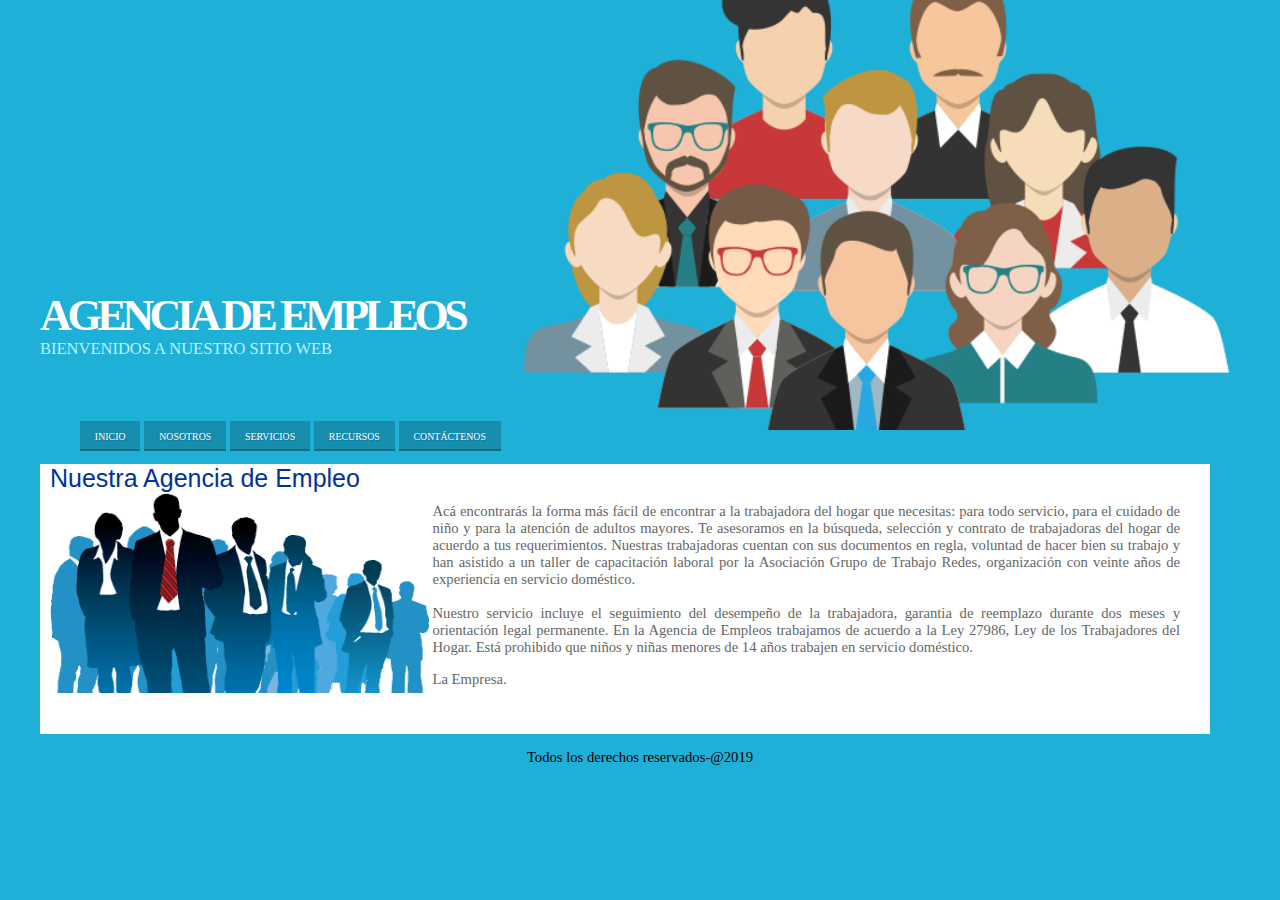
<file: Index.html>
<!DOCTYPE html>
<html>
<head>
	<meta charset="UTF-8">
	<link href="estilo.css" rel="stylesheet" type="text/css"/>
	<meta name="viewport" content="width=device-width, initial-scale=1.0">
</head>
<body>
	<header id="logo">
		<h1><a href="principal.html">Agencia de Empleos</a>
		</h1><p id="subtitulo">Bienvenidos a nuestro sitio web</p>
	</header>
		<section>
			<nav id="menu">
				<ul>
					<li><a href="index.html" title="Pagina Principal"
						HREFLANG="es-pe" ACCESSKEY="I">Inicio</a></li>
	                <li><a href="nosotros.html" title="Conocenos"
	                	HREFLANG="es-pe" ACCESSKEY="N">Nosotros</a></li>
	                <li><a href="servicios.html" title="Nuestros Servicios" HREFLANG="es-pe" ACCESSKEY="S">Servicios</a></li>
	                <li><a href="recursos.html" title="Recursos" HREFLANG="es-pe" ACCESSKEY="R">Recursos</a></li>
	                <li><a href="mailto:informa@agencia.com" title="Escribanos"
	                	HREFLANG="es-pe"  ACCESSKEY="C">Contáctenos</a></li>
	            </ul>
	        </nav>
	    </section>
	    <section id="seccion">
	    	<header id="subtitulo2">Nuestra Agencia de Empleo</header>
	    	<img src="empleados.png" id="imagen"/>
	    	<aside id="ladoderecho">
	    		<p>
	    		Acá encontrarás la forma más fácil de encontrar a la trabajadora del
	    		hogar que necesitas: para todo servicio, para el cuidado de niño y 
	    		para la atención de adultos mayores. Te asesoramos en la búsqueda,
	    		selección y contrato de trabajadoras del hogar de acuerdo a tus 
	    		requerimientos.
	    	    Nuestras trabajadoras cuentan con sus documentos en regla, voluntad 
	     	    de hacer bien su trabajo y han asistido a un taller de capacitación
	    	    laboral por la Asociación Grupo de Trabajo Redes, organización con veinte 
	    	    años de experiencia en servicio doméstico.
	    	    </br></br>
	    	    Nuestro servicio incluye el seguimiento del desempeño de la 
	    	    trabajadora, garantia de reemplazo durante dos meses y orientación 
	    	    legal permanente.
	    	    En la Agencia de Empleos trabajamos de acuerdo a la Ley 27986, Ley de los 
	    	    Trabajadores del Hogar. Está prohibido que niños y niñas menores de 
	    	    14 años trabajen en servicio doméstico.</p>
	    	    <p>La Empresa.</p>
	    	</aside>
	    </section>
	    <footer id="pie"><p>Todos los derechos reservados-@2019</p></footer>
	</body>
</html>
</file>
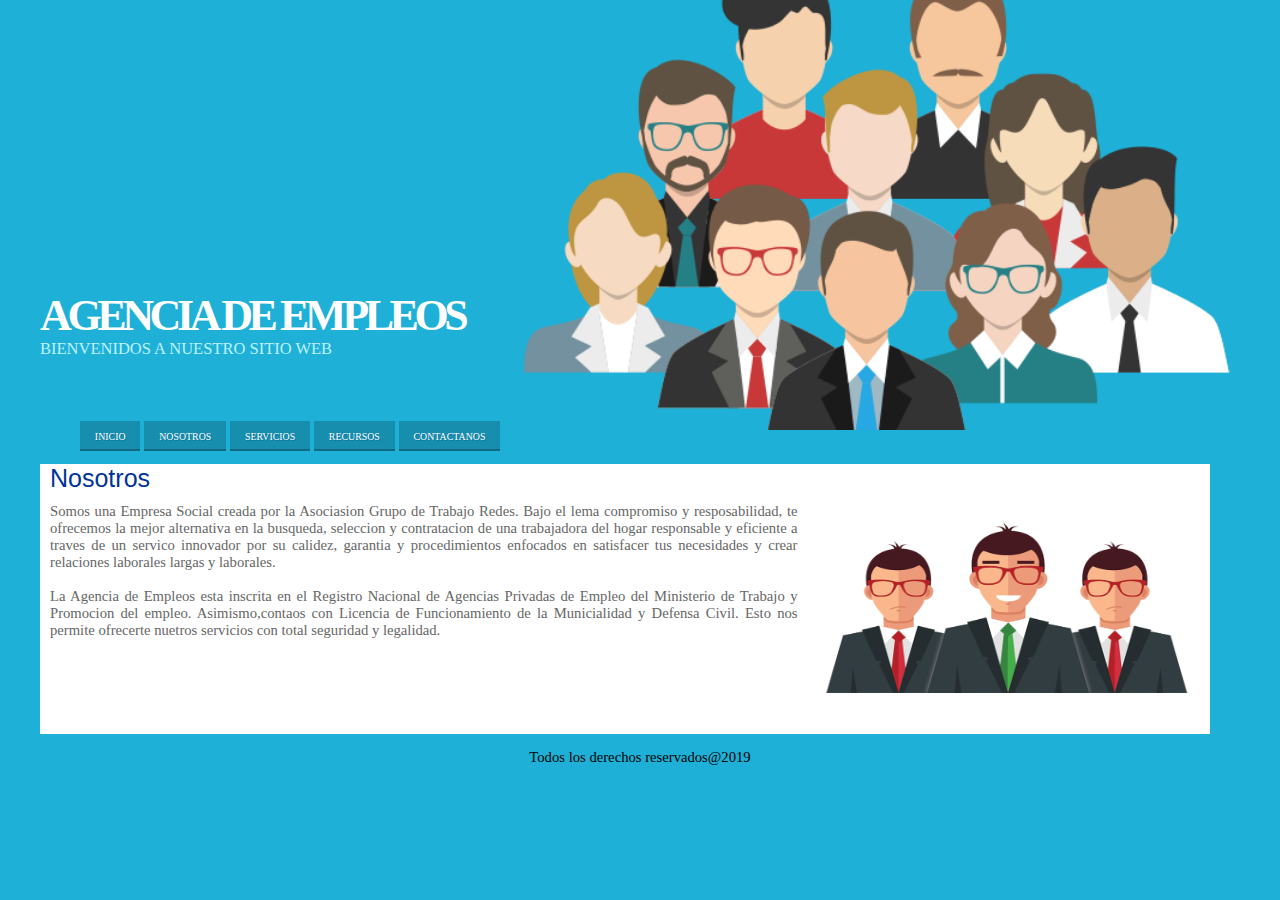
<file: Nosotros.html>
<!DOCTYPE html>
<html>
<head>
	<meta charset="utf-8">
	<link rel="stylesheet" type="text/css" href="estilo.css">
	<meta name="viewport" content="width=device-width, initial-scale=1.0">
</head>
<body>
<header id="logo">
	<h1><a href="principal.html">Agencia de empleos</a></h1>
	<p id="subtitulo">Bienvenidos a nuestro sitio web</p>
</header>
<section>
	<nav id="menu">
		<ul>
			<li><a href="index.html" title="Pagina Principal" hreflang=¨es-pe¨ accesskey="I">Inicio</a></li>
			<li><a href="nosotros.html" title="Conocenos" HREFLANG=¨es-pe¨ accesskey="N">Nosotros</a></li>
			<li><a href="servicios.html" title="Nuestro Servicios" HREFLANG=¨es-pe¨ accesskey="S">Servicios</a></li>
			<li><a href="Recursos.html" title="Recursos" HREFLANG=¨es-pe¨ accesskey="R">Recursos</a></li>
			<li><a href="mailto:informa@agencia.com" title="Escribanos" HREFLANG=¨es-pe¨ accesskey="C">Contactanos</a></li>
		</ul>
	</nav>
</section>
<section id="seccion">
	<header id="subtitulo2">Nosotros</header>
	<aside id="ladoizquierdo">
		<p>
			Somos una Empresa Social creada por la Asociasion Grupo de Trabajo Redes. Bajo el lema compromiso y resposabilidad, te ofrecemos la mejor alternativa en la busqueda, seleccion y contratacion de una trabajadora del hogar responsable y eficiente a traves de un servico innovador por su calidez, garantia y procedimientos enfocados en satisfacer tus necesidades y crear relaciones laborales largas y laborales.
			</br></br>
		    La  Agencia de Empleos esta inscrita en el Registro Nacional de Agencias Privadas de Empleo del Ministerio de Trabajo y Promocion del empleo. Asimismo,contaos con Licencia de Funcionamiento de la Municialidad y Defensa Civil. Esto nos permite ofrecerte nuetros servicios con total seguridad y legalidad. 
		</p>
	</aside>
	<img src="nosotros.png" id="imagen">
</section>
<footer id="pie"><p>Todos los derechos reservados@2019</p></footer>
</body>
</html>
</file>
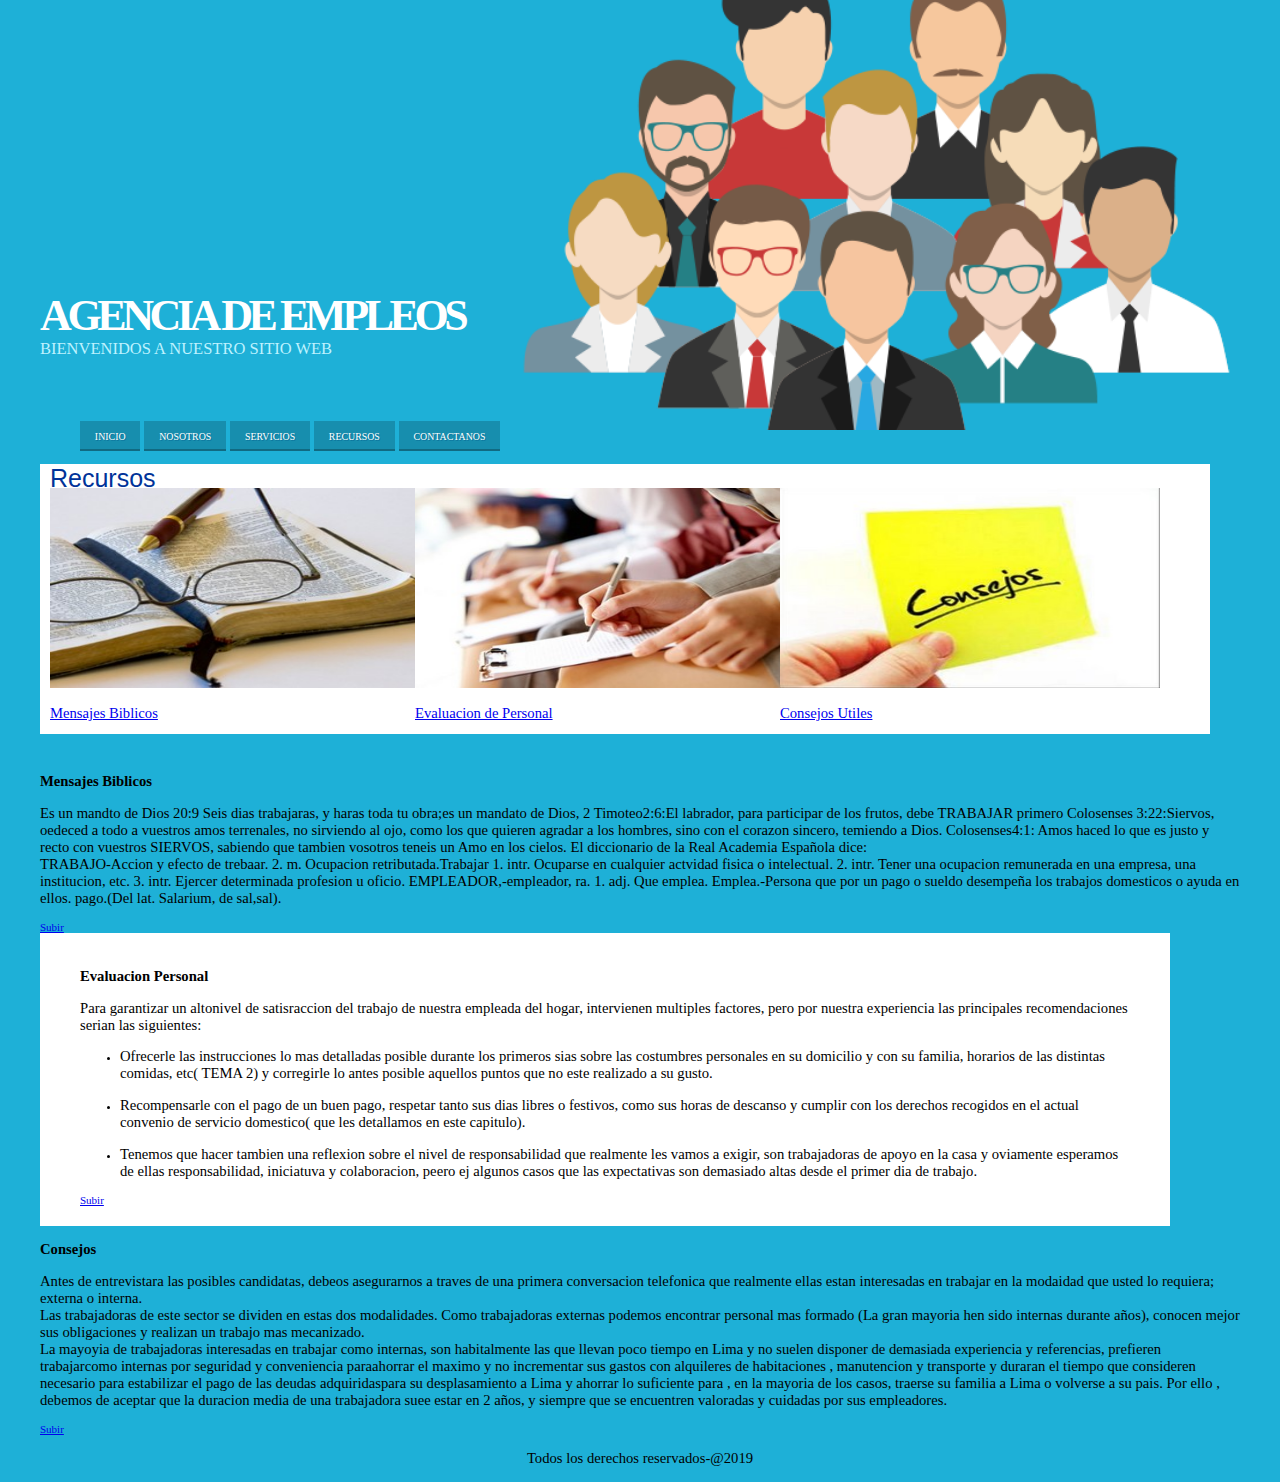
<file: Recursos.html>
<!DOCTYPE html>
<html>
<head>
	<meta charset="utf-8">
	<link rel="stylesheet" type="text/css" href="estilo.css">
	<meta name="viewport" content="width=device-width, initial-scale=1.0">
</head>
<body>
<header id="logo">
	<h1><a href="principal.html">Agencia de empleos</a></h1>
	<p id="subtitulo">Bienvenidos a nuestro sitio web</p>
</header>
<section>
	<nav id="menu">
		<ul>
			<li><a href="index.html" title="Pagina Principal" HREFLANG=¨es-pe¨ accesskey="I">Inicio</a></li>
			<li><a href="nosotros.html" title="Conocenos" HREFLANG=¨es-pe¨ accesskey="N">Nosotros</a></li>
			<li><a href="servicios.html" title="Nuestro Servicios" HREFLANG=¨es-pe¨ accesskey="S">Servicios</a></li>
			<li><a href="Recursos.html" title="Recursos" HREFLANG=¨es-pe¨ accesskey="R">Recursos</a></li>
			<li><a href="mailto:informa@agencia.com" title="Escribanos" HREFLANG=¨es-pe¨ accesskey="C">Contactanos</a></li>
		</ul>
	</nav>
</section>
<section id="seccion">
	<header id="subtitulo2">Recursos</header>
	<aside id="columna">
		<img src="recurso1.jpg" id="imagen">
		<p><a href="#biblicos">Mensajes Biblicos</a></p>
	</aside>
	<aside id="columna">
		<img src="recurso2.jpg" id="imagen">
		<p><a href="#evaluacion">Evaluacion de Personal</a></p>
	</aside>
	<aside id="columna">
		<img src="recurso3.jpg" id="imagen">
		<p><a href="#consejos">Consejos Utiles</a></p>
	</aside>
	</section>
	<br/><br/>
	<section id="seccionnextensa">
		<article>
			<p><strong><a name="biblicos">Mensajes Biblicos</a></strong></p>
			<p>
				Es un mandto de Dios 20:9 Seis dias trabajaras, y haras toda tu obra;es un mandato de Dios, 2 Timoteo2:6:El labrador, para participar de los frutos, debe TRABAJAR primero Colosenses 3:22:Siervos, oedeced a todo a vuestros amos terrenales, no sirviendo al ojo, como los que quieren agradar a los hombres, sino con el corazon sincero, temiendo a Dios. Colosenses4:1: Amos haced lo que es justo y recto con vuestros SIERVOS, sabiendo que tambien vosotros teneis un Amo en los cielos. El diccionario de la Real Academia Española dice:</br>
				TRABAJO-Accion y efecto de trebaar. 2. m. Ocupacion retributada.Trabajar
				1. intr. Ocuparse en cualquier actvidad fisica o intelectual.
				2. intr. Tener una ocupacion remunerada en una empresa, una institucion, etc.
                3. intr. Ejercer determinada profesion u oficio. EMPLEADOR,-empleador, ra. 1. adj. Que emplea. Emplea.-Persona que por un pago o sueldo desempeña los trabajos domesticos o ayuda en ellos. pago.(Del lat. Salarium, de sal,sal).
				</p>
				<a href="#arriba">Subir</a>
		</article>
	</section>
	<article>
		<section id="seccionextensa">
		<p><strong><a name="evaluacion">Evaluacion Personal</a></strong></p>
		<p>
			Para garantizar un altonivel de satisraccion del trabajo de nuestra empleada del hogar, intervienen multiples factores, pero por nuestra experiencia las principales recomendaciones serian las siguientes:
			<ul>
				<li>
					<p>
						Ofrecerle las instrucciones lo mas detalladas posible durante los primeros sias sobre las costumbres personales en su domicilio y con su familia, horarios de las distintas comidas, etc( TEMA 2) y corregirle lo antes posible aquellos puntos que no este realizado a su gusto.
					</p>
				</li>
				<li>
					<p>
						Recompensarle con el pago de un buen pago, respetar tanto sus dias libres o festivos, como sus horas de descanso y cumplir con los derechos recogidos en el actual convenio de servicio domestico( que les detallamos en este capitulo).
					</p>
				</li>
				<li>
					<p>
						Tenemos que hacer tambien una reflexion sobre el nivel de responsabilidad que realmente les vamos a exigir, son trabajadoras de apoyo en la casa y oviamente esperamos de ellas responsabilidad, iniciatuva y colaboracion, peero ej algunos casos que las expectativas son demasiado altas desde el primer dia de trabajo.
					</p>
				</li>
			</ul>
		</p>
		<a href="#arriba">Subir</a>
	</article>
</section>
<section id="seccionnextensa">
	<article>
		<p><strong><a name="consejos">Consejos</a></strong></p>
		<p>
			Antes de entrevistara las posibles candidatas, debeos asegurarnos a traves de una primera conversacion telefonica que realmente ellas estan interesadas en trabajar en la modaidad que usted lo requiera; externa o interna.
		</br>
		Las trabajadoras de este sector se dividen en estas dos modalidades. Como trabajadoras externas podemos encontrar personal mas formado (La gran mayoria hen sido internas durante años), conocen mejor sus obligaciones y realizan un trabajo mas mecanizado.
		</br> 
		La mayoyia de trabajadoras interesadas en trabajar como internas, son habitalmente las que llevan poco tiempo en Lima y no suelen disponer de demasiada experiencia y referencias, prefieren trabajarcomo internas por seguridad y conveniencia paraahorrar el maximo y no incrementar sus gastos con alquileres de habitaciones , manutencion y transporte y duraran el tiempo que consideren necesario para estabilizar el pago de las deudas adquiridaspara su desplasamiento a Lima y ahorrar lo suficiente para , en la mayoria de los casos, traerse  su familia a Lima o volverse a su pais. Por ello , debemos de aceptar que la duracion media de una trabajadora suee estar en 2 años, y siempre que se encuentren valoradas y cuidadas por sus empleadores.
		</p>
		<a href="#arriba">Subir</a>
	</article>
</section>
<footer id="pie"><p>Todos los derechos reservados-@2019</p></footer>
</body>
</html>
</file>
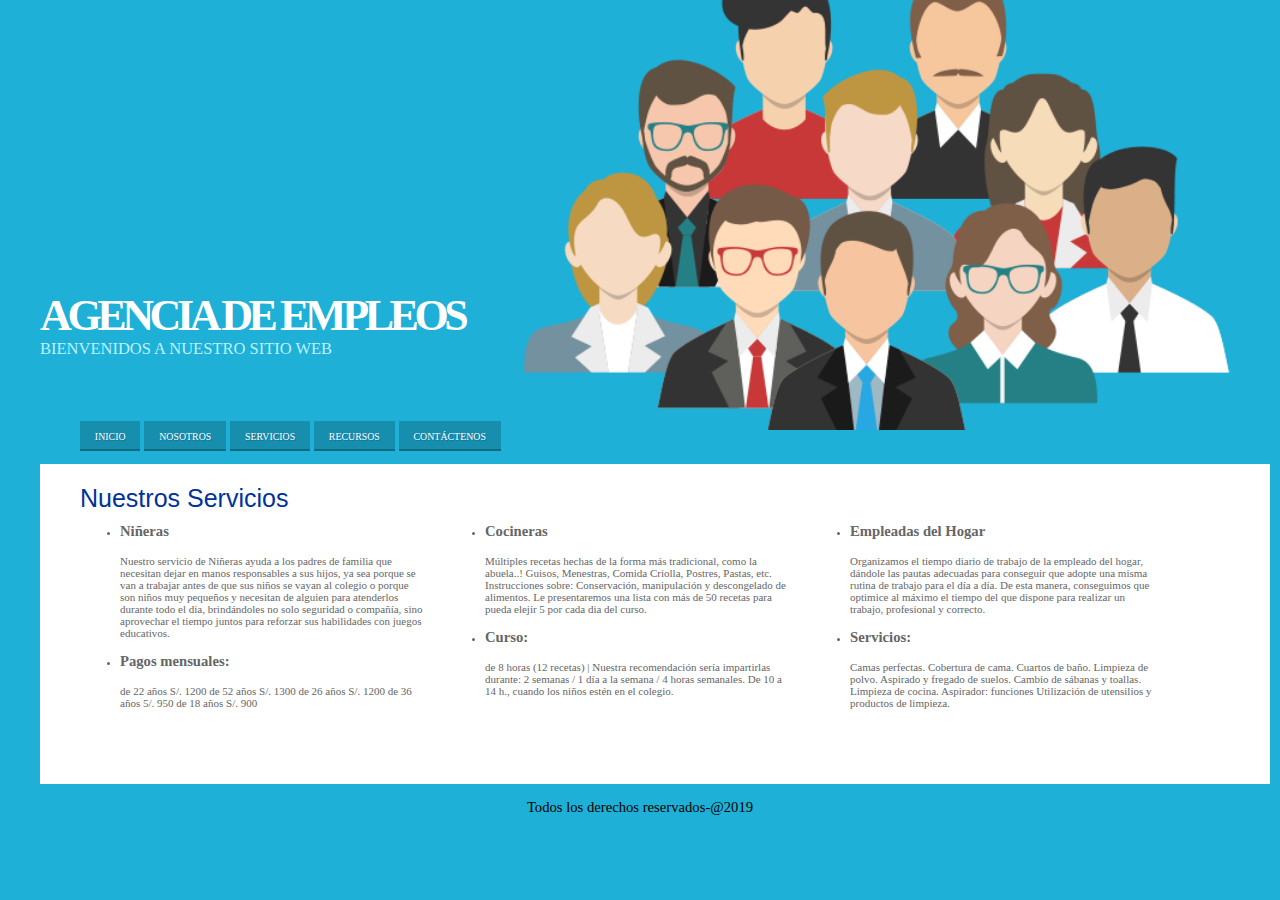
<file: Servicios.html>
<!DOCTYPE html>
<html>
<head>
	<meta charset="UTF-8">
	<link href="estilo.css" rel="stylesheet" type="text/css"/>
	<meta name="viewport" contents="width=device-width, initial-scale-1.0">
</head>
<body>
	<header id="logo">
		<h1><a href="principal.html">Agencia de Empleos</a></h1>
		<p id="subtitulo">Bienvenidos a nuestro sitio web</p>
	</header>
	<section>
		<nav id="menu">
			<ul>
				<li><a href="index.html" title="Pagina Principal"
					HREFLANG="es-pe" ACCESSKEY="I">Inicio</a></li>
				<li><a href="nosotros.html" title="Conocenos"
					HREFLANG="es-pe" ACCESSKEY="N">Nosotros</a></li>
				<li><a href="servicios.html" title="Nuestros Servicios"
					HREFLANG="es-pe" ACCESSKEY="S">Servicios</a></li>
				<li><a href="recursos.html" title="Recursos"
					HREFLANG="es-pe" ACCESSKEY="R">Recursos</a></li>
					<li><a href="mailto:informa@agencia.com" title="Escribanos"
					HREFLANG="es-pe" ACCESSKEY="C">Contáctenos</a></li>
				</ul>
			</nav>
		</section>
		<section id="seccionServicios">
					<header id="subtitulo2">Nuestros Servicios</header>
					<aside id="columna">
						<ul>
							<li id="li">
								<p><strong>Niñeras</strong></p>
								
								Nuestro servicio de Niñeras ayuda a los padres de familia que
							    necesitan dejar en manos responsables a sus hijos, ya sea
							    porque se van a trabajar antes de que sus niños se vayan al
							    colegio o porque son niños muy pequeños y necesitan de alguien
							    para atenderlos durante todo el dia, brindándoles no solo
							    seguridad o compañía, sino aprovechar el tiempo juntos para
							    reforzar sus habilidades con juegos educativos.
							 
							</li>
							<li id="li">
								<p><strong>Pagos mensuales: </strong></p>
							de 22 años S/. 1200
						    de 52 años S/. 1300
						    de 26 años S/. 1200
						    de 36 años 5/. 950
						    de 18 años S/. 900
						    </li>
						</ul>
					</aside>
					<aside id="columna">
						<ul>
							<li id="li">
								<p><strong>Cocineras</strong></p>
								
								Múltiples recetas hechas de la forma más tradicional, como la
							    abuela..! Guisos, Menestras, Comida Criolla, Postres, Pastas,
							    etc. Instrucciones sobre: Conservación, manipulación y
							    descongelado de alimentos. Le presentaremos una lista con más
							    de 50 recetas para pueda elejir 5 por cada dia del curso.
							   
							</li>
							<li id="li">
								<p><strong>Curso:</strong></p>
							de 8 horas (12 recetas) | Nuestra recomendación sería impartirlas
							durante: 2 semanas / 1 día a la semana / 4 horas semanales.
							De 10 a 14 h., cuando los niños estén en el colegio.
						    </li>
						</ul>
					</aside>
					<aside id="columna">
						<ul>
							<li id="li">
								<p><strong>Empleadas del Hogar</strong></p>
								
								Organizamos el tiempo diario de trabajo de la empleado
								del hogar, dándole las pautas adecuadas para conseguir que adopte
								una misma rutina de trabajo para el día a día. De esta manera,
								conseguimos que optimice al máximo el tiempo del que dispone
								para realizar un trabajo, profesional y correcto.
							  
							</li>
							<li id="li">
								<p><strong>Servicios:</strong></p>
								Camas perfectas. Cobertura de cama. Cuartos de baño.
								Limpieza de polvo. Aspirado y fregado de suelos. Cambio de sábanas y
								toallas. Limpieza de cocina. Aspirador: funciones Utilización
								de utensilios y productos de limpieza.
							</li>
						</ul>
					</aside>
				</section>
				<footer id="pie"><p>Todos los derechos reservados-@2019</p></footer>
	</body>
</html>
</file>
<file: estilo.css>
/*Estilo para todo el documento*/
body {
	background: #1EB0D7;
	font-family: Tahoma;
	font-size: 11px;
	width: 1200px;
	margin: auto;
}

/*Estilo para la imagen arriba*/
#logo {
background: url(logo.png) no-repeat right;
margin: 0 0px;
background-size: 60%;
padding: 25em 0em 5em 0em;
text-transform: uppercase;
}

/*Estilo para la etiqueta incluida en H1*/
#logo h1 a {
	margin: 0em;
	padding: 0;
	letter-spacing: -.1em;
	text-decoration: none;
	font-size: 2em;
	font-weight: bold;
	color: #FFFFFF;
}

/*Estilo para el subtitulo "BIENVENIDOS A NUESTRO SITIO WEB"*/
#subtitulo {
	padding: 0em;
	margin-top: -1em;
	font-size: 1.5em;
	color: #BDF2FF;
}

/*Estilo para los elementos del menú*/
#menu li{
	display: inline-block;
	margin-top: -2em;
}

/*Estilo para la etiqueta del Menú de opciones*/
#menu a {
	display: block;
	float: left;
	margin-right: 0.12em;
	padding: 1em 1.5em;
	background: #178EAE;
	box-shadow: inset 0px -2px 0px rgba(0, 0, 0, 0.25);
	text-decoration: none;
	text-shadow: 1px 1px 0px  #0C749C;
	text-transform: uppercase;
	font-size: .90em;
	color: #FFFFFF;
}

/*Estilo para la seccion que muestra el contenido*/
#seccion {
	width: 1150px;
	padding: 0px 10px;
	background: #FFF;
	height: 270px;
}

/*Estilo para la seccion de los servicios*/
#seccionServicios {
    width: 1150px;
	padding: 20px 40px;
	background: #FFF;
	height: 280px;
}

/*Estilo para la imagen que se encuentra dentro de la seccion*/
#imagen {
    margin: 0px;
    width: 380px;
    height: 200px;
    text-align: center;
}

/*Estilo para el titulo dentro de la sección*/
#subtitulo2 {
font-family: Tahoma, Geneva, sans-serif;
font-size: 25px;
color: #039;
}

/*Estilo para el texto del lado derecho*/
#ladoderecho {
    margin: -5px 20px 0px 0px;
    float: right;
    width: 65%;
    text-align: justify;
    color: #666;
}

/*Estilo para el pie del documento*/
#pie{
    text-align: center;
}

/*Estilo para todo los párrafos del documento"*/
p {
    font-family: Tahoma;
    font-size: 11pt;
}

/*Estilo para el texto mostrado en el lado izquierdo NOSOTROS*/
#ladoizquierdo {
    margin: -5px 20px 0px 0px;
    float: left;
    width: 65%;
    font-size: 11px;
    text-align: justify;
    color: #666;
}

#columna {
    margin: -5px 20px 0px 0px;
    float: left;
    width: 30%;
    color: #666;

}

#seccionextensa {
   width: 1050px;
   padding: 20px 40px;
   background: #FFF;
   height: auto;
}

#centrado {
    text-align: center;
}

#lista li {
    font-size: 11px;
}
</file>
